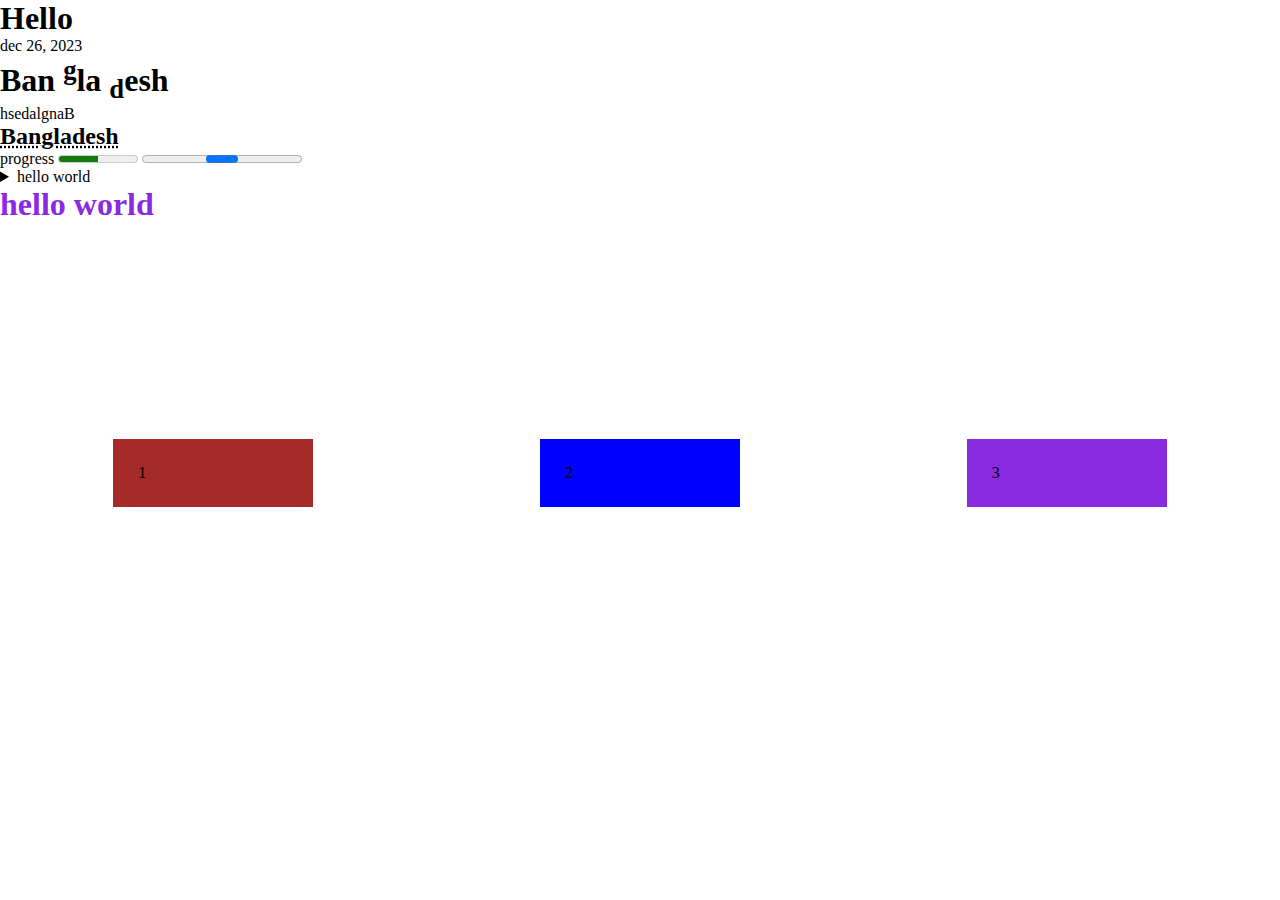
<file: test.html>
<!DOCTYPE html>
<html lang="en">
<head>
    <meta charset="UTF-8">
    <meta name="viewport" content="width=device-width, initial-scale=1.0">
    <title>Document</title>
    <link rel="stylesheet" href="style/test.css">
</head>
<body>
    <h1>Hello</h1>
<time datetime="2023-12-26">dec 26, 2023</time>
<h1>Ban <sup>g</sup>la <sub>d</sub>esh</h1>
<bdo dir="rtl">Bangladesh</bdo>
<h2> <abbr title="this is my country">Bangladesh</abbr></h2>
<label for="disk">progress</label>
<meter id="disk" value="0.5"></meter>
<progress id=""></progress>

<details>
    <summary>hello world</summary>
    <p>Lorem ipsum dolor sit amet, consectetur adipisicing elit. Et, modi.</p>
</details>
<h1 class="test">hello world</h1>
<div class="container">
<div class="box">1</div>
<div class="box box2">2</div>
<div class="box box3">3</div>
</div>
</body>
</html>
</file>
<file: style/test.css>
*{
  margin:0px;  
}
.test{
  color:blueviolet;
  cursor: pointer;
}
.container{
  /* display: inline; */
  display: flex;
  /* justify-content: space-between;
   */
   /* justify-content: center; */
   justify-content: space-around;
   align-items: center;
   /* flex-direction: row-reverse; */
   height: 500px;
   
}
.box{
  background-color: brown;
  padding:25px;
  width:150px;
}
.box2{

  background-color: blue;
}
.box3{
  background-color: blueviolet;
  
}
</file>
